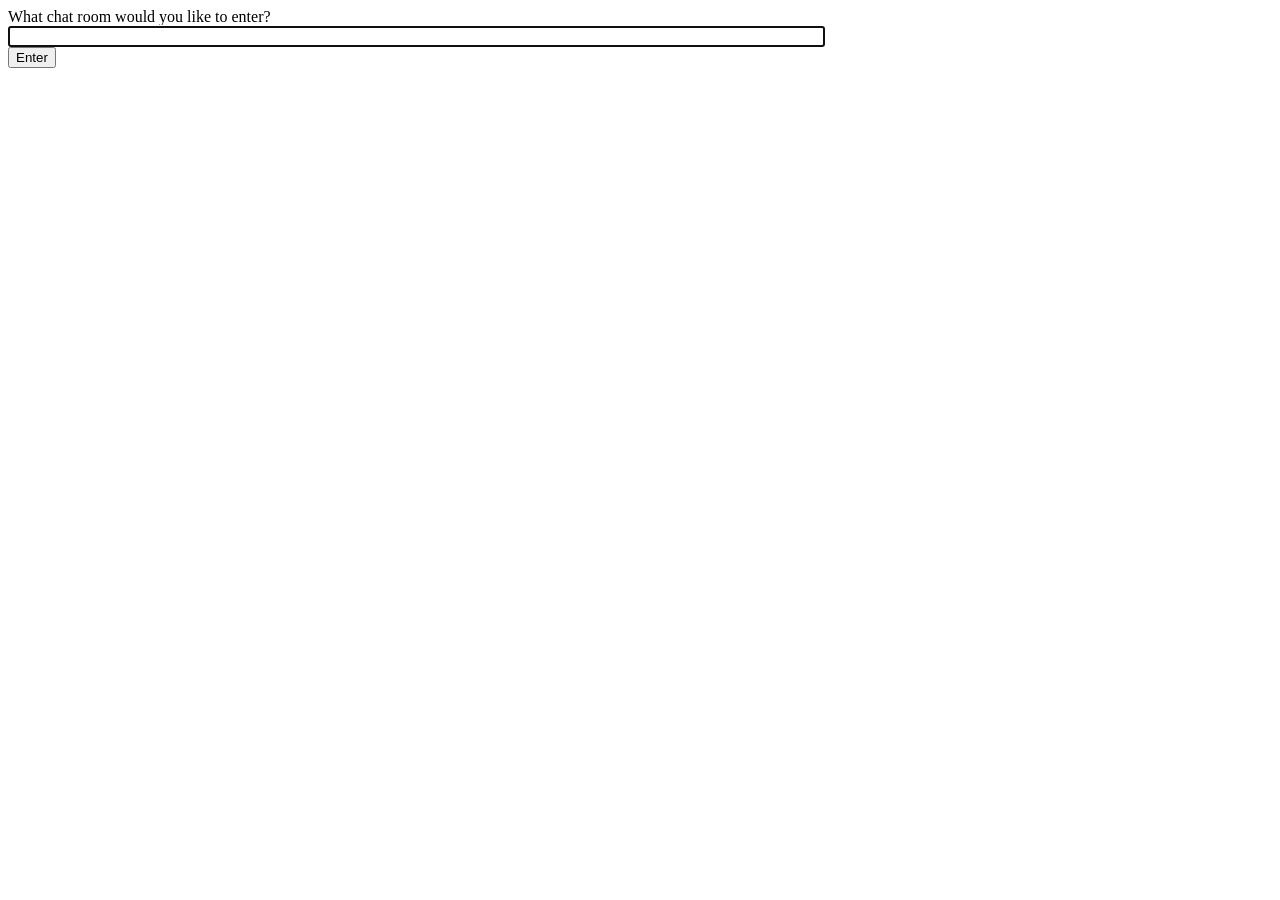
<file: Django_channels/chat/templates/chat/index.html>
<!-- chat/templates/chat/index.html -->
<!DOCTYPE html>
<html>
<head>
    <meta charset="utf-8"/>
    <title>Chat Rooms</title>
</head>
<body>
What chat room would you like to enter?<br>
<input id="room-name-input" type="text" size="100"><br>
<input id="room-name-submit" type="button" value="Enter">

<script>
    document.querySelector('#room-name-input').focus();
    document.querySelector('#room-name-input').onkeyup = function(e) {
        if (e.key === 'Enter') {  // enter, return
            document.querySelector('#room-name-submit').click();
        }
    };

    document.querySelector('#room-name-submit').onclick = function(e) {
        var roomName = document.querySelector('#room-name-input').value;
        window.location.pathname = '/chat/' + roomName + '/';
    };
</script>
</body>
</html>
</file>
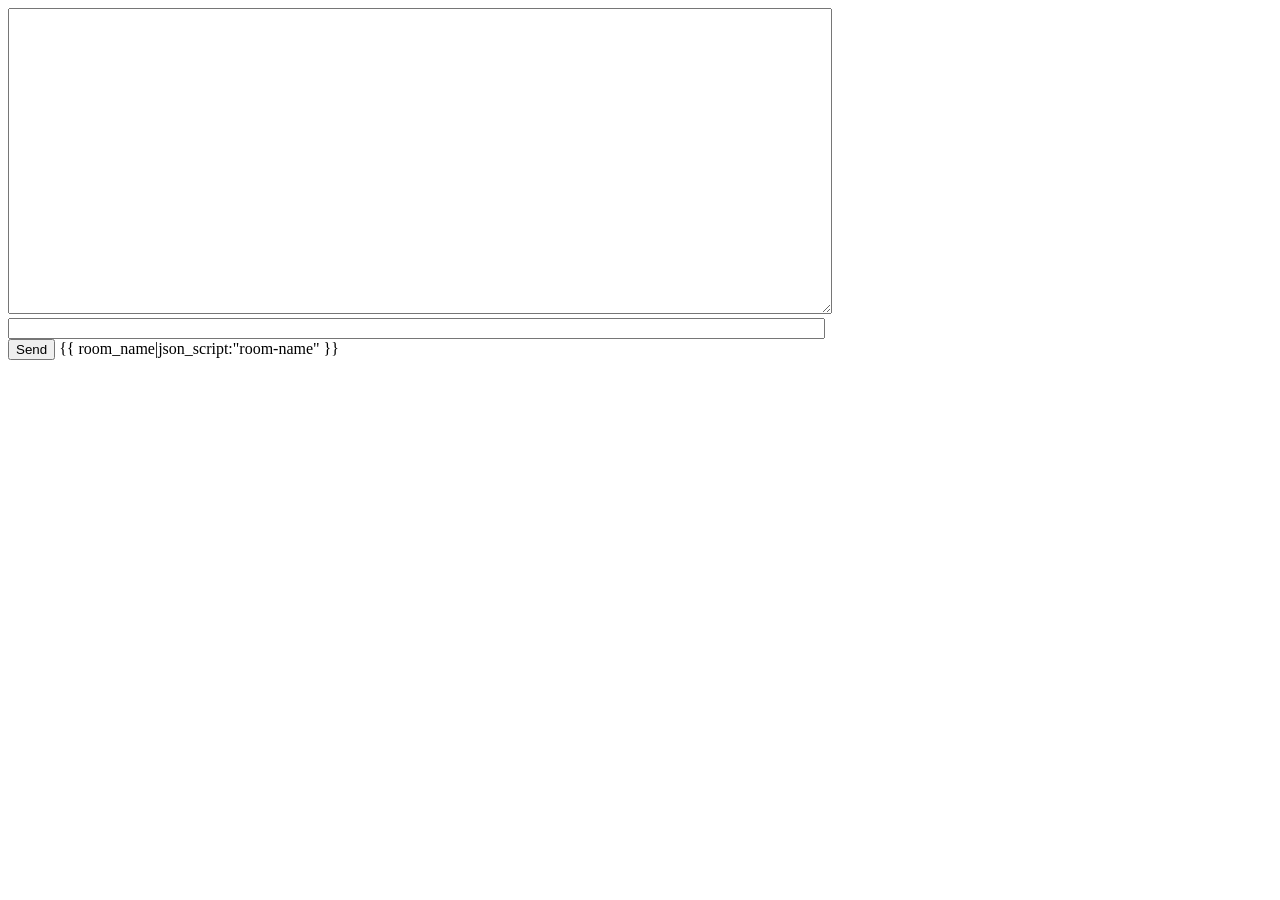
<file: Django_channels/chat/templates/chat/room.html>
<!-- chat/templates/chat/room.html -->
<!DOCTYPE html>
<html>
<head>
    <meta charset="utf-8"/>
    <title>Chat Room</title>
</head>
<body>
<textarea id="chat-log" cols="100" rows="20"></textarea><br>
<input id="chat-message-input" type="text" size="100"><br>
<input id="chat-message-submit" type="button" value="Send">
{{ room_name|json_script:"room-name" }}
<script>
    const roomName = JSON.parse(document.getElementById('room-name').textContent);

    const chatSocket = new WebSocket(
        'ws://'
        + window.location.host
        + '/ws/chat/'
        + roomName
        + '/'
    );

    chatSocket.onmessage = function(e) {
        const data = JSON.parse(e.data);
        document.querySelector('#chat-log').value += (data.message + '\n');
    };

    chatSocket.onclose = function(e) {
        console.error('Chat socket closed unexpectedly');
    };

    document.querySelector('#chat-message-input').focus();
    document.querySelector('#chat-message-input').onkeyup = function(e) {
        if (e.key === 'Enter') {  // enter, return
            document.querySelector('#chat-message-submit').click();
        }
    };

    document.querySelector('#chat-message-submit').onclick = function(e) {
        const messageInputDom = document.querySelector('#chat-message-input');
        const message = messageInputDom.value;
        chatSocket.send(JSON.stringify({
            'message': message
        }));
        messageInputDom.value = '';
    };
</script>
</body>
</html>
</file>
